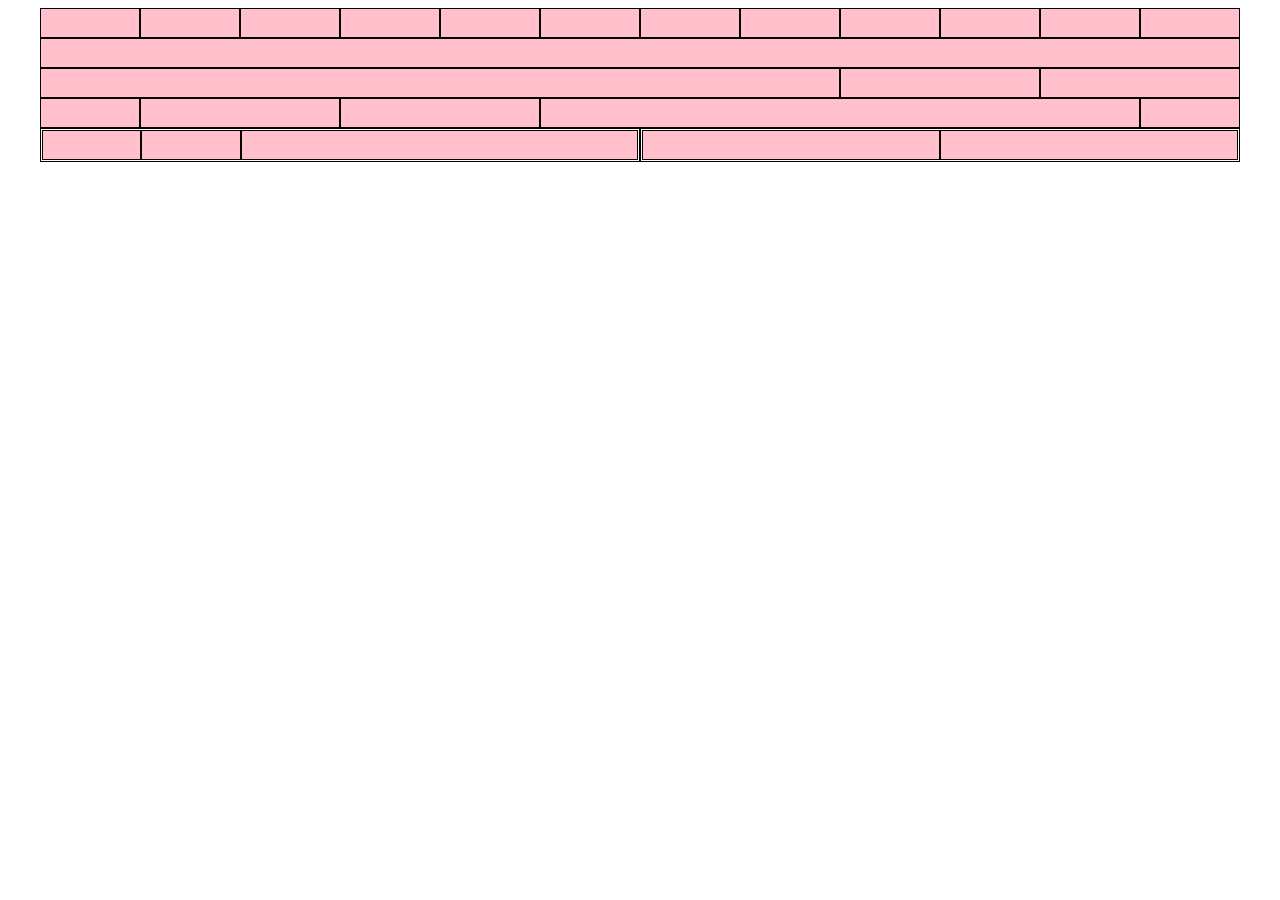
<file: index.html>
<!DOCTYPE html>
<html lang="en" dir="ltr">
  <head>
    <meta charset="utf-8">
    <title></title>
    <link rel="stylesheet" href="framework-dodicesimi.css">
    <link rel="stylesheet" href="style.css">
  </head>

  <body>
    <!-- riga 1 -->
    <div class="container">
      <div class="col-1">

      </div>
      <div class="col-1">

      </div>
      <div class="col-1">

      </div>
      <div class="col-1">

      </div>
      <div class="col-1">

      </div>
      <div class="col-1">

      </div>
      <div class="col-1">

      </div>
      <div class="col-1">

      </div>
      <div class="col-1">

      </div>
      <div class="col-1">

      </div>
      <div class="col-1">

      </div>
      <div class="col-1">

      </div>
    </div>
    <!-- riga 2 -->
    <div class="container">
      <div class="col-12">

      </div>

    </div>
    <!-- riga 3 -->
    <div class="container">
      <div class="col-8">

      </div>
      <div class="col-2">

      </div>
      <div class="col-2">

      </div>
    </div>
    <!-- riga 4 -->
    <div class="container">
      <div class="col-1">

      </div>
      <div class="col-2">

      </div>
      <div class="col-2">

      </div>
      <div class="col-6">

      </div>
      <div class="col-1">

      </div>
    </div>
    <!-- riga 5 -->
    <div class="container">
      <div class="col-6">
        <div class="container">
          <div class="col-2">

          </div>
          <div class="col-2">

          </div>
          <div class="col-8">

          </div>
        </div>
      </div>
      <div class="col-6">
        <div class="container">
          <div class="col-6">

          </div>
          <div class="col-6">

          </div>
        </div>
      </div>
    </div>
  </body>

</html>
</file>
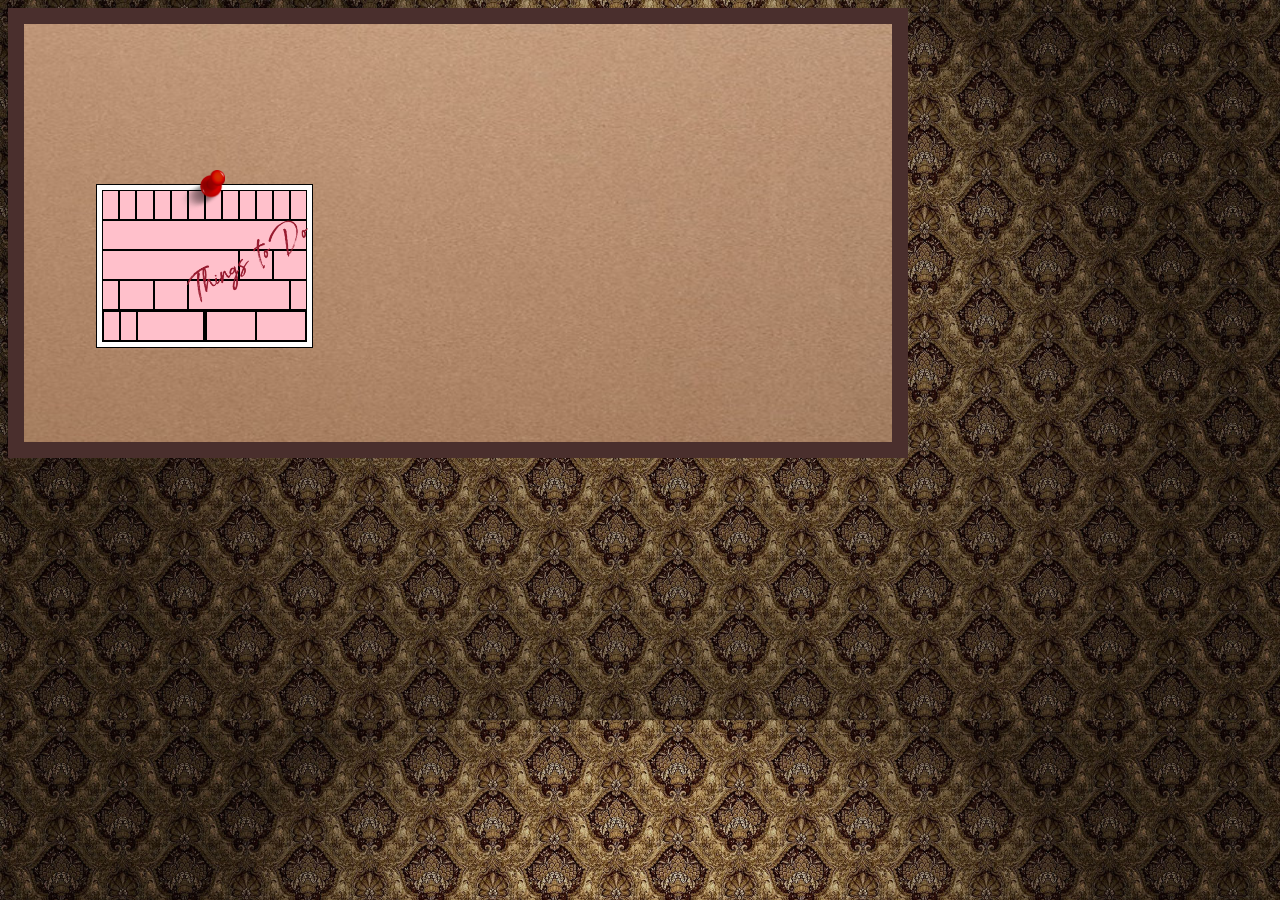
<file: alt/index.html>
<!DOCTYPE html>
<html lang="en" dir="ltr">
  <head>
    <meta charset="utf-8">
    <link rel="stylesheet" href="../framework-dodicesimi.css">
    <link rel="stylesheet" href="style.css">
    <title></title>
  </head>

  <body>

<div class="blackboard">

  <!-- generale -->
  <div class="container">

    <div class="col-12 spazio"></div>

  </div>

 <!-- generale -->
  <div class="container">

    <div class="col-3 col-offset-1 foto">
      <div class="container">
        <div class="col-1">

        </div>
        <div class="col-1">

        </div>
        <div class="col-1">

        </div>
        <div class="col-1">

        </div>
        <div class="col-1">

        </div>
        <div class="col-1">

        </div>
        <div class="col-1">

        </div>
        <div class="col-1">

        </div>
        <div class="col-1">

        </div>
        <div class="col-1">

        </div>
        <div class="col-1">

        </div>
        <div class="col-1">

        </div>
      </div>
      <!-- riga 2 -->
      <div class="container">
        <div class="col-12">

        </div>

      </div>
      <!-- riga 3 -->
      <div class="container">
        <div class="col-8">

        </div>
        <div class="col-2">

        </div>
        <div class="col-2">

        </div>
      </div>
      <!-- riga 4 -->
      <div class="container">
        <div class="col-1">

        </div>
        <div class="col-2">

        </div>
        <div class="col-2">

        </div>
        <div class="col-6">

        </div>
        <div class="col-1">

        </div>
      </div>
      <!-- riga 5 -->
      <div class="container">
        <div class="col-6">
          <div class="container">
            <div class="col-2">

            </div>
            <div class="col-2">

            </div>
            <div class="col-8">

            </div>
          </div>

        </div>
        <div class="col-6">
          <div class="container">
            <div class="col-6">

            </div>
            <div class="col-6">

            </div>
          </div>
          </div>

      </div>
      <img class="puntina" src="img/puntina.webp" alt="">

      <img class="scritta" src="img/todo.png" alt="">
    </div>

  </div>
</div>

  </body>

</html>
</file>
<file: framework-dodicesimi.css>
/* regole generali */
body *{
  padding: 0;
  border: 0;
  box-sizing: border-box;
}

.container{
  max-width: 1200px;
  margin: 0 auto;
}

.container::after{
  content: "";
  display: table;
  clear: both;
}

[class*="col-"] {
  float: left;
  background-color: pink;
  min-height: 30px;
  border: 1px solid black;
}
/*  */


/* colonne in dodicesimi */
.col-1{
  width: calc((100% / 12) * 1);
}

.col-2{
  width: calc((100% / 12) * 2);
}

.col-3{
  width: calc((100% / 12) * 3);
}

.col-4{
  width: calc((100% / 12) * 4);
}

.col-5{
  width: calc((100% / 12) * 5);
}

.col-6{
  width: calc((100% / 12) * 6);
}

.col-7{
  width: calc((100% / 12) * 7);
}

.col-8{
  width: calc((100% / 12) * 8);
}

.col-9{
  width: calc((100% / 12) * 9);
}

.col-10{
  width: calc((100% / 12) * 10);
}

.col-11{
  width: calc((100% / 12) * 11);
}

.col-12{
  width: calc((100% / 12) * 12);
}


/* margini in dodioesimi */
.col-offset-1{
  margin-left: calc((100% / 12) * 1);
}

.col-offset-2{
  margin-left: calc((100% / 12) * 2);
}

.col-offset-3{
  margin-left: calc((100% / 12) * 3);
}

.col-offset-4{
  margin-left: calc((100% / 12) * 4);
}

.col-offset-5{
  margin-left: calc((100% / 12) * 5);
}

.col-offset-6{
  margin-left: calc((100% / 12) * 6);
}

.col-offset-7{
  margin-left: calc((100% / 12) * 7);
}

.col-offset-8{
  margin-left: calc((100% / 12) * 8);
}

.col-offset-9{
  margin-left: calc((100% / 12) * 9);
}

.col-offset-10{
  margin-left: calc((100% / 12) * 10);
}

.col-offset-11{
  margin-left: calc((100% / 12) * 11);
}
</file>
<file: style.css>
.container > div > div{
  border: 0.1px solid white;
}
</file>
<file: alt/style.css>
body{
  background-image: url("img/vintage.jpg");
  background-size: cover;
}

.blackboard{
  max-width: 900px;
  height: 450px;
  border: 16px solid #4a2f2d;
  background-image: url("img/sughero.jpg");
  background-size: 100% 100%;
}

.spazio.col-12{
  background-color: inherit;
  height: 160px;
}


.foto{
  position: relative;
  background-color: white;
  border: 1px solid black;
  padding: 5px;
  height: 164px;
}

.puntina{
  width: 46px;
  height: auto;
  position: absolute;
  top: -9%;
  left: 38%;
}

.scritta{
  width: 133px;
  height: auto;
  position: absolute;
  top: 35%;
  left: 40%;
  transform: rotate(-28deg);
}

.spazio, .todo{
  border: 0;
}
</file>
